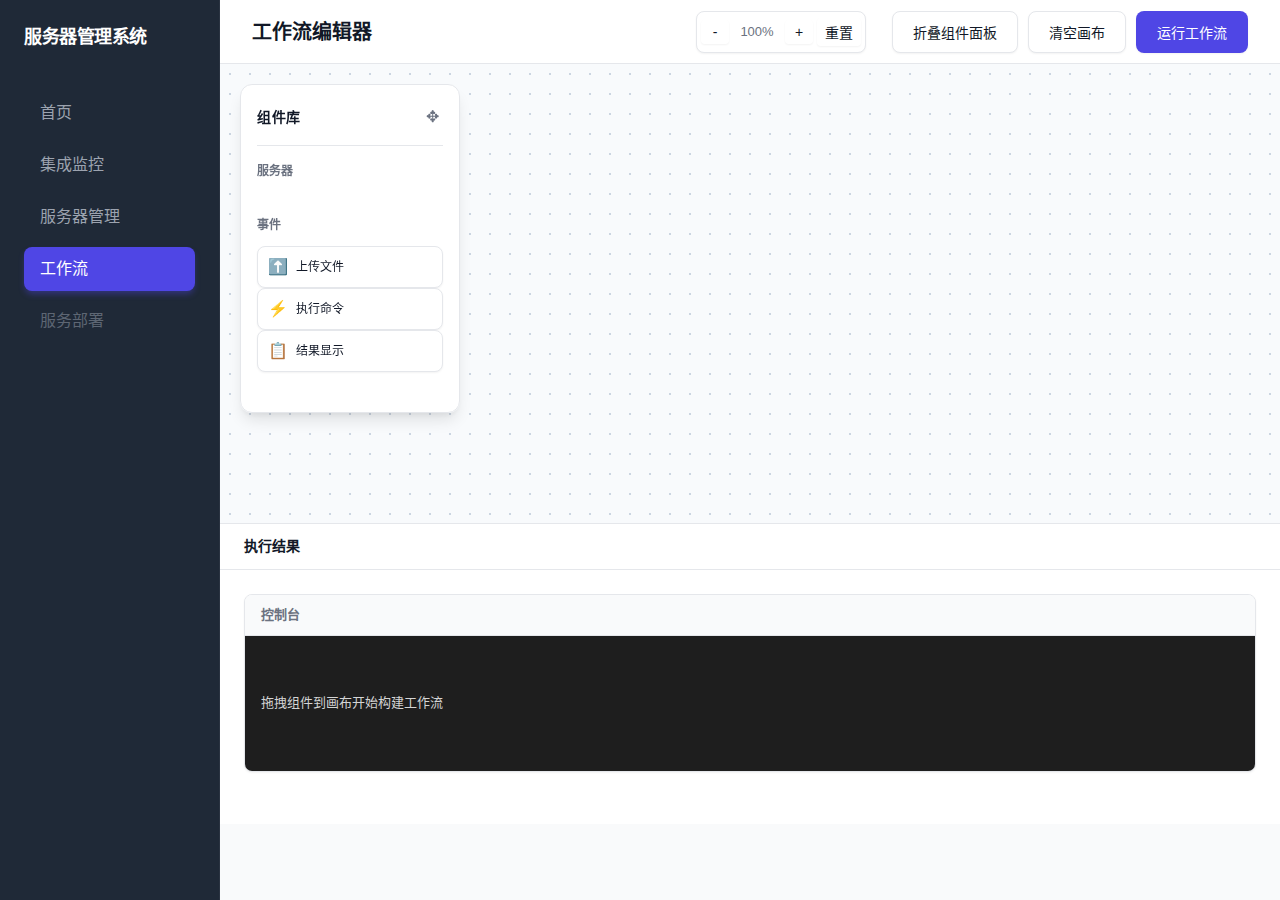
<file: templates/workflow.html>
<!DOCTYPE html>
<html lang="zh-CN">
<head>
    <meta charset="UTF-8">
    <meta name="viewport" content="width=device-width, initial-scale=1.0">
    <title>工作流</title>
    <link rel="stylesheet" href="/static/css/style.css">
    <link rel="stylesheet" href="/static/css/workflow.css">
</head>
<body>
    <div class="container">
        <nav class="sidebar">
            <div class="logo">
                <h2>服务器管理系统</h2>
            </div>
            <ul class="nav-menu">
                <li><a href="/"><span class="nav-label" title="首页">首页</span></a></li>
                <li><a href="/integrated"><span class="nav-label" title="集成监控">集成监控</span></a></li>
                <li><a href="/servers"><span class="nav-label" title="服务器管理">服务器管理</span></a></li>
                <li><a href="/workflow" class="active"><span class="nav-label" title="工作流">工作流</span></a></li>
                <li><a href="#" class="coming-soon"><span class="nav-label" title="服务部署">服务部署</span></a></li>
            </ul>
        </nav>
        <main class="main-content">
            <header class="top-bar">
                <div>
                    <h1>工作流编辑器</h1>
                </div>
                <div class="top-actions">
                    <div class="zoom-controls">
                        <button id="zoom-out" class="btn btn-secondary" title="缩小">-</button>
                        <span id="zoom-level">100%</span>
                        <button id="zoom-in" class="btn btn-secondary" title="放大">+</button>
                        <button id="zoom-reset" class="btn btn-secondary" title="重置">重置</button>
                    </div>
                    <button id="toggle-components" class="btn btn-secondary">折叠组件面板</button>
                    <button id="clear-btn" class="btn btn-secondary">清空画布</button>
                    <button id="run-btn" class="btn btn-primary">运行工作流</button>
                </div>
            </header>
            <div class="content workflow-content">
                <div class="workflow-container">
                    <div class="workspace">
                        <div id="canvas" class="canvas">
                            <div id="canvas-content" class="canvas-content">
                                <svg id="connections" class="connections-layer"></svg>
                            </div>
                            <aside class="component-panel draggable-panel">
                                <div class="panel-header">
                                    <h3>组件库</h3>
                                    <div class="drag-handle">✥</div>
                                </div>
                                <div class="component-section">
                                    <h4>服务器</h4>
                                    <div id="server-list" class="draggable-items"></div>
                                </div>
                                <div class="component-section">
                                    <h4>事件</h4>
                                    <div class="draggable-item" draggable="true" data-type="upload">
                                        <span class="icon">⬆️</span>
                                        <span>上传文件</span>
                                    </div>
                                    <div class="draggable-item" draggable="true" data-type="command">
                                        <span class="icon">⚡</span>
                                        <span>执行命令</span>
                                    </div>
                                    <div class="draggable-item" draggable="true" data-type="output">
                                        <span class="icon">📋</span>
                                        <span>结果显示</span>
                                    </div>
                                </div>
                            </aside>
                        </div>
                        <div class="splitter" id="workspace-splitter"></div>
                        <aside class="result-panel">
                            <h3>执行结果</h3>
                            <div id="output-container">
                                <div class="output-item" id="output-console">
                                    <div class="output-header">
                                        <span class="output-title">控制台</span>
                                    </div>
                                    <div class="output-content" id="console-output">
                                        <p class="info">拖拽组件到画布开始构建工作流</p>
                                    </div>
                                </div>
                            </div>
                        </aside>
                    </div>
                </div>
            </div>
        </main>
    </div>
    <div id="command-modal" class="modal">
        <div class="modal-content">
            <div class="modal-header">
                <h3>编辑命令</h3>
                <span class="close">&times;</span>
            </div>
            <div class="modal-body">
                <label for="command-input">命令</label>
                <input type="text" id="command-input" class="form-input" placeholder="例如: ls -la">
                <label for="command-description">描述</label>
                <input type="text" id="command-description" class="form-input" placeholder="描述">
            </div>
            <div class="modal-footer">
                <button id="cancel-command" class="btn btn-secondary">取消</button>
                <button id="save-command" class="btn btn-primary">保存</button>
            </div>
        </div>
    </div>
    <div id="upload-modal" class="modal">
        <div class="modal-content">
            <div class="modal-header">
                <h3>上传文件</h3>
                <span class="close">&times;</span>
            </div>
            <div class="modal-body">
                <label for="upload-file">选择文件</label>
                <div id="current-file-info" style="margin-bottom: 10px; font-size: 12px; color: #666;"></div>
                <input type="file" id="upload-file" class="form-input">
                <label for="remote-path">远程路径</label>
                <input type="text" id="remote-path" class="form-input" placeholder="/tmp/upload.bin">
            </div>
            <div class="modal-footer">
                <button id="cancel-upload" class="btn btn-secondary">取消</button>
                <button id="save-upload" class="btn btn-primary">保存</button>
            </div>
        </div>
    </div>
    <script src="/static/js/api.js"></script>
    <script src="/static/js/workflow.js"></script>
</body>
</html>
</file>
<file: static/css/style.css>
* {
    margin: 0;
    padding: 0;
    box-sizing: border-box;
}

:root {
    --primary-color: #4f46e5;
    --primary-hover: #4338ca;
    --primary-light: #e0e7ff;
    --secondary-color: #f3f4f6;
    --text-color: #111827;
    --text-muted: #6b7280;
    --border-color: #e5e7eb;
    --success-color: #10b981;
    --danger-color: #ef4444;
    --warning-color: #f59e0b;
    --info-color: #3b82f6;
    --sidebar-width: 220px;
    --sidebar-bg: #1f2937;
    --sidebar-text: #d1d5db;
    --card-radius: 12px;
    --btn-radius: 8px;
    --shadow-sm: 0 1px 2px 0 rgba(0, 0, 0, 0.05);
    --shadow-md: 0 4px 6px -1px rgba(0, 0, 0, 0.1), 0 2px 4px -1px rgba(0, 0, 0, 0.06);
    --shadow-lg: 0 10px 15px -3px rgba(0, 0, 0, 0.1), 0 4px 6px -2px rgba(0, 0, 0, 0.05);
}

body {
    font-family: 'Inter', -apple-system, BlinkMacSystemFont, 'Segoe UI', Roboto, sans-serif;
    background-color: #f9fafb;
    color: var(--text-color);
    line-height: 1.5;
    -webkit-font-smoothing: antialiased;
}

.container {
    display: flex;
    height: 100vh;
}

/* ==================== 侧边栏 ==================== */

.sidebar {
    width: var(--sidebar-width);
    background: var(--sidebar-bg);
    color: var(--sidebar-text);
    padding: 24px;
    overflow-y: auto;
    box-shadow: none;
    position: fixed;
    height: 100vh;
    left: 0;
    top: 0;
    z-index: 50;
    border-right: 1px solid rgba(255,255,255,0.05);
}

.sidebar .logo {
    margin-bottom: 40px;
    display: flex;
    align-items: center;
    gap: 12px;
}

.logo-img {
    width: 32px;
    height: 32px;
    border-radius: 6px;
    object-fit: contain;
}

.sidebar .logo h2 {
    font-size: 18px;
    font-weight: 700;
    color: #fff;
    letter-spacing: -0.025em;
}

.nav-menu {
    list-style: none;
}

.nav-menu li {
    margin-bottom: 8px;
    position: relative;
}

.nav-menu a {
    display: flex;
    align-items: center;
    gap: 12px;
    padding: 10px 16px;
    color: #9ca3af;
    text-decoration: none;
    border-radius: var(--btn-radius);
    transition: all 0.2s ease;
    font-weight: 500;
}

.nav-menu a:hover {
    background-color: #374151;
    color: #fff;
}

.nav-menu a.active {
    background-color: var(--primary-color);
    color: #fff;
    box-shadow: 0 4px 6px -1px rgba(79, 70, 229, 0.4);
}

.nav-menu a.coming-soon {
    opacity: 0.5;
    cursor: not-allowed;
}

.nav-menu a.coming-soon:hover {
    background-color: transparent;
    color: #9ca3af;
}

/* 内嵌式子菜单样式 */
.nav-menu .nav-item {
    position: relative;
}

.nav-menu .has-submenu > a {
    position: relative;
    cursor: pointer;
}

.nav-menu .submenu-toggle::after {
    display: none;
}

.nav-menu .submenu {
    display: block;
    margin-left: 20px;
    margin-top: 4px;
    padding-left: 0;
    list-style: none;
    transition: all 0.3s ease;
}

.nav-menu .has-submenu.collapsed .submenu {
    display: none;
}

.nav-menu .submenu li {
    margin-bottom: 4px;
}

.nav-menu .submenu a {
    padding: 8px 16px;
    font-size: 14px;
    border-radius: var(--btn-radius);
}

.nav-menu .submenu a:hover {
    background-color: #374151;
}

.nav-menu .submenu a.active {
    background-color: var(--primary-color);
    color: #fff;
}

/* 菜单切换按钮样式 */
.menu-toggle-container {
    position: absolute;
    bottom: 24px;
    left: 0;
    right: 0;
    display: flex;
    justify-content: center;
    width: 100%;
    padding: 0 24px;
}

.menu-toggle-btn {
    background: none;
    border: 1px solid rgba(255, 255, 255, 0.1);
    color: var(--sidebar-text);
    padding: 10px;
    border-radius: var(--btn-radius);
    cursor: pointer;
    transition: all 0.3s ease;
    display: flex;
    align-items: center;
    justify-content: center;
    width: 100%;
    height: 40px;
}

.menu-toggle-btn:hover {
    background-color: rgba(255, 255, 255, 0.05);
    border-color: rgba(255, 255, 255, 0.2);
}

.menu-toggle-icon {
    font-size: 16px;
    transition: transform 0.3s ease;
}

.sidebar.collapsed .menu-toggle-icon {
    transform: rotate(180deg);
}

/* 菜单隐藏动画 */
.sidebar {
    transition: width 0.3s ease, padding 0.3s ease;
    overflow: hidden;
}

.sidebar.collapsed {
    width: 70px;
    padding: 24px 10px;
}

.sidebar.collapsed .logo h2 {
    font-size: 0;
}

.sidebar.collapsed .nav-label {
    display: none;
}

.sidebar.collapsed .submenu {
    display: none !important;
}

.sidebar.collapsed .menu-toggle-container {
    margin-top: 20px;
}

.main-content {
    transition: margin-left 0.3s ease;
}

.sidebar.collapsed + .main-content {
    margin-left: 70px;
}

/* ==================== 主内容区 ==================== */

.main-content {
    margin-left: var(--sidebar-width);
    flex: 1;
    display: flex;
    flex-direction: column;
    overflow: hidden;
    background-color: #f9fafb;
}

.top-bar {
    background: white;
    padding: 16px 32px;
    border-bottom: 1px solid var(--border-color);
    display: flex;
    justify-content: space-between;
    align-items: center;
    height: 64px;
    position: sticky;
    top: 0;
    z-index: 40;
}

.top-bar h1 {
    font-size: 20px;
    font-weight: 600;
    color: var(--text-color);
}

.user-info {
    font-size: 14px;
    color: var(--text-muted);
    display: flex;
    align-items: center;
    gap: 24px;
}

.host-selector select {
    padding: 8px 12px;
    border: 1px solid var(--border-color);
    border-radius: var(--btn-radius);
    font-size: 14px;
    cursor: pointer;
    background-color: white;
    min-width: 200px;
    color: var(--text-color);
    transition: all 0.2s;
}

.host-selector select:focus {
    outline: none;
    border-color: var(--primary-color);
    box-shadow: 0 0 0 3px rgba(79, 70, 229, 0.1);
}

.content {
    flex: 1;
    overflow-y: auto;
    padding: 32px;
}

/* ==================== 页面布局 ==================== */

.hero {
    margin-bottom: 40px;
}

.hero h2 {
    font-size: 24px;
    margin-bottom: 24px;
    color: var(--text-color);
    font-weight: 700;
}

.feature-grid {
    display: grid;
    grid-template-columns: repeat(auto-fit, minmax(240px, 1fr));
    gap: 24px;
}

.feature-card {
    background: white;
    padding: 32px;
    border-radius: var(--card-radius);
    text-align: center;
    box-shadow: var(--shadow-sm);
    border: 1px solid var(--border-color);
    transition: all 0.3s cubic-bezier(0.4, 0, 0.2, 1);
}

.feature-card:hover {
    transform: translateY(-4px);
    box-shadow: var(--shadow-lg);
    border-color: var(--primary-light);
}

.feature-card.coming-soon-card {
    opacity: 0.6;
    background: #f9fafb;
}

.feature-icon {
    font-size: 40px;
    margin-bottom: 16px;
    display: inline-block;
    padding: 12px;
    background: var(--primary-light);
    border-radius: 50%;
    color: var(--primary-color);
}

.feature-card h3 {
    font-size: 18px;
    margin-bottom: 8px;
    color: var(--text-color);
    font-weight: 600;
}

.feature-card p {
    font-size: 14px;
    color: var(--text-muted);
    line-height: 1.6;
}

.quick-stats {
    background: white;
    padding: 32px;
    border-radius: var(--card-radius);
    box-shadow: var(--shadow-sm);
    border: 1px solid var(--border-color);
    margin-top: 32px;
}

.quick-stats h3 {
    font-size: 18px;
    margin-bottom: 24px;
    font-weight: 600;
}

.stats-grid {
    display: grid;
    grid-template-columns: repeat(auto-fit, minmax(160px, 1fr));
    gap: 24px;
}

.stat-item {
    background: white;
    color: var(--text-color);
    padding: 24px;
    border-radius: var(--card-radius);
    text-align: center;
    border: 1px solid var(--border-color);
    box-shadow: var(--shadow-sm);
}

.stat-label {
    font-size: 13px;
    color: var(--text-muted);
    margin-bottom: 8px;
    font-weight: 500;
    text-transform: uppercase;
    letter-spacing: 0.05em;
}

.stat-value {
    font-size: 32px;
    font-weight: 700;
    color: var(--primary-color);
}

/* ==================== 仪表板 ==================== */

.dashboard-grid {
    display: grid;
    grid-template-columns: repeat(auto-fit, minmax(320px, 1fr));
    gap: 24px;
}

/* ==================== 多主机仪表板 ==================== */

.multi-host-dashboard {
    background: white;
    border-radius: var(--card-radius);
    box-shadow: var(--shadow-sm);
    border: 1px solid var(--border-color);
    overflow: hidden;
}

/* 标题行 */
.monitor-header {
    background: #f9fafb;
    color: var(--text-muted);
    padding: 8px 16px; /* 减小内边距 */
    display: flex;
    align-items: center;
    font-weight: 600;
    font-size: 12px;
    text-transform: uppercase;
    letter-spacing: 0.05em;
    border-bottom: 1px solid var(--border-color);
}

.header-cell {
    flex-shrink: 0;
    text-align: center;
}

.header-cell.host-name {
    width: 170px;
    text-align: left;
}

.header-cell.cpu {
    width: 180px; /* 减小宽度 */
    text-align: left;
}

.header-cell.memory {
    width: 180px; /* 减小宽度 */
    text-align: left;
}

.header-cell.stat {
    width: 100px; /* 减小宽度 */
    text-align: center;
}

/* 主机列表 */
.host-list {
    display: flex;
    flex-direction: column;
}

.host-row {
    display: flex;
    align-items: center;
    padding: 8px 16px; /* 减小内边距 */
    border-bottom: 1px solid var(--border-color);
    transition: background-color 0.2s ease;
    font-size: 13px; /* 减小字体 */
}

.host-row:hover {
    background-color: #f9fafb;
}

.host-row:last-child {
    border-bottom: none;
}

.host-row > .host-name {
    width: 170px !important;
    max-width: 170px !important;
    min-width: 170px !important;
    flex-shrink: 0 !important;
    font-size: 13px; /* 减小字体 */
    font-weight: 600;
    color: var(--text-color);
    overflow: hidden !important;
    white-space: nowrap !important;
    text-overflow: ellipsis !important;
    text-align: left !important;
    font-family: 'JetBrains Mono', 'Fira Code', monospace; /* 添加等宽字体 */
}

.host-row > .host-item {
    width: 180px; /* 减小宽度 */
    display: flex;
    align-items: center;
    gap: 8px; /* 减小间距 */
}

/* 进度条样式 */
.progress-bar {
    width: 110px; /* 减小宽度 */
    height: 6px;
    background: #e5e7eb;
    border-radius: 999px;
    overflow: hidden;
}

.progress-fill {
    height: 100%;
    border-radius: 999px;
    transition: width 0.5s cubic-bezier(0.4, 0, 0.2, 1);
}

.progress-fill.cpu {
    background: var(--primary-color);
}

.progress-fill.memory {
    background: #8b5cf6;
}

.progress-value {
    font-size: 12px;
    font-weight: 600;
    color: var(--text-color);
    min-width: 36px; /* 减小宽度 */
}

.host-row > .host-stat-value {
    width: 100px; /* 减小宽度 */
    text-align: center;
    font-weight: 600;
    color: var(--text-color);
    font-size: 13px;
}

.host-card-status {
    width: 100px; /* 减小宽度 */
    display: inline-block;
    padding: 2px 8px; /* 减小内边距 */
    border-radius: 999px;
    font-size: 11px; /* 减小字体 */
    font-weight: 600;
    text-align: center;
}

.host-card-status.online {
    background: #d1fae5;
    color: #065f46;
}

.host-card-status.offline {
    background: #fee2e2;
    color: #991b1b;
}

.chart-container {
    background: white;
    padding: 24px;
    border-radius: var(--card-radius);
    box-shadow: var(--shadow-sm);
    border: 1px solid var(--border-color);
}

.chart-container h3 {
    margin-bottom: 24px;
    font-size: 16px;
    color: var(--text-color);
    font-weight: 600;
}

.stats-container {
    background: white;
    padding: 24px;
    border-radius: var(--card-radius);
    box-shadow: var(--shadow-sm);
    border: 1px solid var(--border-color);
}

.stats-container h3 {
    margin-bottom: 24px;
    font-size: 16px;
    color: var(--text-color);
    font-weight: 600;
}

.stats-list {
    display: flex;
    flex-direction: column;
    gap: 16px;
}

.stat-row {
    display: flex;
    justify-content: space-between;
    padding-bottom: 12px;
    border-bottom: 1px solid var(--border-color);
}

.stat-row span:first-child {
    color: var(--text-muted);
    font-size: 14px;
}

.stat-row span:last-child {
    font-weight: 600;
    color: var(--text-color);
    font-size: 14px;
}

/* ==================== 表格 ==================== */

.controls {
    background: white;
    padding: 20px;
    border-radius: var(--card-radius);
    margin-bottom: 24px;
    display: flex;
    gap: 20px;
    align-items: center;
    box-shadow: var(--shadow-sm);
    border: 1px solid var(--border-color);
}

.control-group {
    display: flex;
    gap: 12px;
    align-items: center;
}

.control-group label {
    font-size: 14px;
    color: var(--text-color);
    font-weight: 500;
}

.control-group select {
    padding: 8px 12px;
    border: 1px solid var(--border-color);
    border-radius: var(--btn-radius);
    font-size: 14px;
    cursor: pointer;
    background-color: white;
    color: var(--text-color);
    transition: all 0.2s;
}

.control-group select:focus {
    outline: none;
    border-color: var(--primary-color);
    box-shadow: 0 0 0 3px rgba(79, 70, 229, 0.1);
}

.table-container {
    background: white;
    border-radius: var(--card-radius);
    box-shadow: var(--shadow-sm);
    border: 1px solid var(--border-color);
    overflow: hidden;
}

table {
    width: 100%;
    border-collapse: collapse;
}

table thead {
    background-color: #f9fafb;
    border-bottom: 1px solid var(--border-color);
}

table th {
    padding: 16px 24px;
    text-align: left;
    font-weight: 600;
    color: var(--text-muted);
    font-size: 12px;
    text-transform: uppercase;
    letter-spacing: 0.05em;
}

table td {
    padding: 16px 24px;
    border-bottom: 1px solid var(--border-color);
    color: var(--text-color);
    font-size: 14px;
}

table tbody tr:hover {
    background-color: #f9fafb;
}

.text-center {
    text-align: center;
}

/* ==================== 按钮 ==================== */

.btn {
    padding: 10px 20px;
    border: 1px solid transparent;
    border-radius: var(--btn-radius);
    font-size: 14px;
    cursor: pointer;
    transition: all 0.2s ease;
    font-weight: 500;
    display: inline-flex;
    align-items: center;
    justify-content: center;
    gap: 8px;
}

.btn-primary {
    background-color: var(--primary-color);
    color: white;
    box-shadow: 0 1px 2px 0 rgba(0, 0, 0, 0.05);
}

.btn-primary:hover {
    background-color: var(--primary-hover);
    box-shadow: 0 4px 6px -1px rgba(79, 70, 229, 0.3);
    transform: translateY(-1px);
}

.btn-danger {
    background-color: white;
    color: var(--danger-color);
    border: 1px solid var(--danger-color);
}

.btn-danger:hover {
    background-color: #fee2e2;
}

.btn-secondary {
    background-color: white;
    color: var(--text-color);
    border: 1px solid var(--border-color);
    box-shadow: 0 1px 2px 0 rgba(0, 0, 0, 0.05);
}

.btn-secondary:hover {
    background-color: #f9fafb;
    border-color: #d1d5db;
}

.btn-small {
    padding: 6px 12px;
    font-size: 12px;
}

/* ==================== 网络信息 ==================== */

.section {
    margin-bottom: 40px;
}

.section h2 {
    font-size: 20px;
    margin-bottom: 20px;
    color: var(--text-color);
}

.section-header {
    display: flex;
    justify-content: space-between;
    align-items: center;
    margin-bottom: 20px;
    flex-wrap: wrap;
    gap: 15px;
}

.section-header h2 {
    margin: 0;
    flex: 1;
    min-width: 200px;
}

.section-controls {
    display: flex;
    gap: 10px;
    align-items: center;
}

.interfaces-grid {
    display: grid;
    grid-template-columns: repeat(auto-fill, minmax(300px, 1fr));
    gap: 20px;
}

.interface-card {
    background: white;
    padding: 20px;
    border-radius: 12px;
    box-shadow: 0 2px 8px rgba(0, 0, 0, 0.1);
}

.interface-card h3 {
    color: var(--primary-color);
    margin-bottom: 15px;
    display: flex;
    align-items: center;
    gap: 10px;
}

.interface-status {
    display: inline-block;
    width: 10px;
    height: 10px;
    border-radius: 50%;
    background-color: var(--success-color);
}

.interface-status.down {
    background-color: var(--danger-color);
}

.interface-info {
    display: flex;
    flex-direction: column;
    gap: 10px;
}

.interface-info-item {
    display: flex;
    justify-content: space-between;
    font-size: 14px;
    padding-bottom: 8px;
    border-bottom: 1px solid var(--secondary-color);
}

.interface-info-item span:first-child {
    color: #666;
}

.stat-card {
    background: linear-gradient(135deg, #667eea 0%, #764ba2 100%);
    color: white;
    padding: 20px;
    border-radius: 10px;
    text-align: center;
}

.stat-card .stat-label {
    font-size: 12px;
    opacity: 0.9;
    margin-bottom: 8px;
}

.stat-card .stat-value {
    font-size: 24px;
    font-weight: bold;
}

/* ==================== 响应式设计 ==================== */

@media (max-width: 768px) {
    .sidebar {
        width: 70px;
        padding: 10px;
    }

    .sidebar .logo h2 {
        font-size: 0;
    }

    .sidebar .logo::before {
        content: "服";
        font-size: 16px;
    }

    .nav-menu a {
        padding: 10px;
    }

    .nav-menu a span {
        display: none;
    }

    .main-content {
        margin-left: 70px;
    }

    .top-bar {
        padding: 15px;
    }

    .top-bar h1 {
        font-size: 20px;
    }

    .content {
        padding: 15px;
    }

    .feature-grid {
        grid-template-columns: repeat(2, 1fr);
    }

    .stats-grid {
        grid-template-columns: repeat(2, 1fr);
    }

    .dashboard-grid {
        grid-template-columns: 1fr;
    }

    .controls {
        flex-direction: column;
        align-items: flex-start;
    }

    table {
        font-size: 12px;
    }

    table th, table td {
        padding: 8px;
    }
}

/* ==================== 服务器管理 ==================== */

.server-controls {
    background: white;
    padding: 15px 20px;
    border-radius: var(--card-radius);
    margin-bottom: 20px;
    display: flex;
    gap: 15px;
    box-shadow: var(--shadow-sm);
    border: 1px solid var(--border-color);
}

/* ==================== 服务器分组 ==================== */

.server-group {
    margin-bottom: 24px;
    background: white;
    border-radius: var(--card-radius);
    box-shadow: var(--shadow-sm);
    border: 1px solid var(--border-color);
    overflow: hidden;
}

.group-header {
    background: #f3f4f6;
    padding: 12px 20px;
    font-weight: 600;
    color: var(--text-color);
    border-bottom: 1px solid var(--border-color);
    display: flex;
    align-items: center;
    justify-content: space-between;
}

.group-title {
    display: flex;
    align-items: center;
    gap: 8px;
    font-size: 14px;
}

.group-count {
    background: #e5e7eb;
    color: var(--text-muted);
    font-size: 11px;
    padding: 2px 8px;
    border-radius: 10px;
}

/* 移除旧的 .server-list-container 样式，改用 .server-group */
.server-list-container {
    background: transparent;
    box-shadow: none;
    border: none;
    overflow: visible;
}

.btn-float {
    position: fixed;
    right: 30px;
    bottom: 30px;
    padding: 12px 24px;
    font-size: 14px;
    border-radius: 999px;
    box-shadow: var(--shadow-lg);
    z-index: 100;
    transition: all 0.3s cubic-bezier(0.4, 0, 0.2, 1);
}

.btn-float:hover {
    transform: translateY(-4px);
    box-shadow: 0 10px 25px -5px rgba(79, 70, 229, 0.4);
}

.server-list {
    display: flex;
    flex-direction: column;
}

.server-header {
    display: flex;
    background: #f9fafb;
    color: var(--text-muted);
    padding: 12px 20px;
    font-weight: 600;
    font-size: 12px;
    text-transform: uppercase;
    letter-spacing: 0.05em;
    border-bottom: 1px solid var(--border-color);
}

.header-cell {
    display: flex;
    align-items: center;
    justify-content: flex-start;
    text-align: left;
    padding: 0 8px;
}

/* 调整列宽以适应更紧凑的布局 */
.header-cell.server-name { width: 135px; cursor: pointer; user-select: none; }
.header-cell.server-host { width: 140px; cursor: pointer; user-select: none; }
.header-cell.server-port { width: 70px; cursor: pointer; user-select: none; }
.header-cell.server-username { width: 100px; cursor: pointer; user-select: none; }
.header-cell.server-created { width: 140px; cursor: pointer; user-select: none; }
.header-cell.server-status { width: 90px; cursor: pointer; user-select: none; }
.header-cell.server-actions { width: 200px; justify-content: center; }
.header-cell.server-tags { width: 150px; cursor: pointer; user-select: none; }
.header-cell.server-description { 
    flex: 1; 
    min-width: 150px; 
    max-width: 400px;
    padding-left: 20px;
}

.header-cell:hover {
    background-color: rgba(0, 0, 0, 0.02);
}

.header-cell.server-actions:hover,
.header-cell.server-description:hover {
    background-color: transparent;
    cursor: default;
}

.sort-icon {
    display: inline-block;
    width: 0;
    height: 0;
    margin-left: 5px;
    vertical-align: middle;
    border-left: 4px solid transparent;
    border-right: 4px solid transparent;
    opacity: 0.3;
}

.sort-asc .sort-icon {
    border-bottom: 4px solid currentColor;
    opacity: 1;
}

.sort-desc .sort-icon {
    border-top: 4px solid currentColor;
    opacity: 1;
}

.server-row {
    display: flex;
    padding: 12px 20px;
    border-bottom: 1px solid var(--border-color);
    align-items: center;
    transition: background-color 0.2s ease;
}

.server-row:hover {
    background-color: #f9fafb;
}

.server-row:last-child {
    border-bottom: none;
}

.server-row > div {
    display: flex;
    align-items: center;
    font-size: 13px;
    padding: 0 8px;
    color: var(--text-color);
}

.server-row > div.server-name {
    width: 135px !important;
    font-weight: 600;
    color: var(--text-color);
    overflow: hidden;
    white-space: nowrap;
    text-overflow: ellipsis;
    font-family: 'JetBrains Mono', 'Fira Code', monospace; /* 添加等宽字体 */
}

.server-row .server-host {
    width: 140px;
    font-family: 'JetBrains Mono', 'Fira Code', monospace;
    color: var(--text-muted);
    font-size: 12px;
}

.server-row .server-port {
    width: 70px;
    color: var(--text-muted);
}

.server-row .server-username {
    width: 100px;
    color: var(--text-muted);
}

.server-row .server-created {
    width: 140px;
    color: var(--text-muted);
    font-size: 12px;
}

.server-row .server-status {
    width: 90px;
}

.server-row .server-tags {
    width: 150px;
    display: flex;
    flex-wrap: wrap;
    gap: 4px;
    align-content: center;
}

.tag-badge {
    background-color: var(--primary-light);
    color: var(--primary-color);
    font-size: 10px;
    padding: 2px 6px;
    border-radius: 4px;
    white-space: nowrap;
}

.status-badge {
    padding: 2px 8px;
    border-radius: 999px;
    font-size: 11px;
    font-weight: 600;
    display: inline-flex;
    align-items: center;
    gap: 4px;
}

.status-badge::before {
    content: '';
    width: 6px;
    height: 6px;
    border-radius: 50%;
    background-color: currentColor;
}

.status-badge.status-online {
    background-color: #d1fae5;
    color: #065f46;
}

.status-badge.status-offline {
    background-color: #fee2e2;
    color: #991b1b;
}

.status-badge.status-error {
    background-color: #fef3c7;
    color: #92400e;
}

.server-row .server-actions {
    width: 200px;
    display: flex;
    gap: 8px;
    justify-content: center;
    white-space: nowrap;
}

.server-actions .btn {
    padding: 4px 10px;
    font-size: 12px;
    min-height: 28px;
    white-space: nowrap;
}

.server-row .server-description {
    flex: 1;
    min-width: 150px;
    max-width: 400px;
    color: var(--text-muted);
    overflow: hidden;
    white-space: nowrap;
    text-overflow: ellipsis;
    padding-left: 20px;
}

.empty-state {
    text-align: center;
    padding: 60px 20px;
    color: var(--text-muted);
}

.empty-icon {
    font-size: 48px;
    margin-bottom: 16px;
    opacity: 0.5;
}

.empty-state h3 {
    font-size: 16px;
    margin-bottom: 8px;
    color: var(--text-color);
    font-weight: 600;
}

.empty-state p {
    font-size: 13px;
}

/* ==================== 模态框 ==================== */

.modal {
    display: none;
    position: fixed;
    z-index: 1000;
    left: 0;
    top: 0;
    width: 100%;
    height: 100%;
    background-color: rgba(0, 0, 0, 0.5);
    backdrop-filter: blur(4px);
    transition: opacity 0.3s ease;
}

.modal-content {
    background-color: white;
    margin: 10% auto;
    padding: 0;
    border-radius: var(--card-radius);
    width: 90%;
    max-width: 500px;
    box-shadow: var(--shadow-lg);
    border: 1px solid var(--border-color);
    animation: modalSlideIn 0.3s cubic-bezier(0.4, 0, 0.2, 1);
}

@keyframes modalSlideIn {
    from {
        opacity: 0;
        transform: translateY(20px);
    }
    to {
        opacity: 1;
        transform: translateY(0);
    }
}

.modal-header {
    background: white;
    color: var(--text-color);
    padding: 20px 24px;
    display: flex;
    justify-content: space-between;
    align-items: center;
    border-radius: var(--card-radius) var(--card-radius) 0 0;
    border-bottom: 1px solid var(--border-color);
}

.modal-header h2, .modal-header h3 {
    margin: 0;
    font-size: 18px;
    font-weight: 600;
}

.modal-close {
    background: none;
    border: none;
    color: var(--text-muted);
    font-size: 24px;
    cursor: pointer;
    padding: 4px;
    width: 32px;
    height: 32px;
    display: flex;
    align-items: center;
    justify-content: center;
    border-radius: 4px;
    transition: all 0.2s;
}

.modal-close:hover {
    background-color: var(--secondary-color);
    color: var(--text-color);
}

.modal-form {
    padding: 24px;
}

.modal-body {
    padding: 24px;
}

.form-group {
    margin-bottom: 20px;
}

.form-group label {
    display: block;
    margin-bottom: 8px;
    font-weight: 500;
    color: var(--text-color);
    font-size: 14px;
}

.form-group input,
.form-group textarea {
    width: 100%;
    padding: 10px 12px;
    border: 1px solid var(--border-color);
    border-radius: var(--btn-radius);
    font-size: 14px;
    font-family: inherit;
    transition: all 0.2s;
    background-color: white;
    color: var(--text-color);
}

.form-group input:focus,
.form-group textarea:focus {
    outline: none;
    border-color: var(--primary-color);
    box-shadow: 0 0 0 3px rgba(79, 70, 229, 0.1);
}

.form-group textarea {
    resize: vertical;
    min-height: 100px;
}

.form-row {
    display: grid;
    grid-template-columns: 1fr 1fr;
    gap: 16px;
}

.form-actions, .modal-footer {
    display: flex;
    gap: 12px;
    margin-top: 24px;
    justify-content: flex-end;
    padding-top: 20px;
    border-top: 1px solid var(--border-color);
}

.modal-footer {
    padding: 20px 24px;
    margin-top: 0;
    background-color: #f9fafb;
    border-radius: 0 0 var(--card-radius) var(--card-radius);
}

.form-actions .btn {
    flex: 0 0 auto;
    min-width: 80px;
}
/* ==================== 错误通知系统 ==================== */

.notification-container {
    position: fixed;
    top: 90px;
    right: 20px;
    max-width: 420px;
    z-index: 1000;
    display: flex;
    flex-direction: column;
    gap: 10px;
}

.refresh-notification {
    position: fixed;
    top: 50%;
    left: 50%;
    transform: translate(-50%, -50%);
    background: rgba(0, 0, 0, 0.8);
    color: white;
    padding: 16px 32px;
    border-radius: 8px;
    font-size: 16px;
    font-weight: 500;
    z-index: 2000;
    animation: fadeIn 0.3s ease-out;
}

@keyframes fadeIn {
    from {
        opacity: 0;
        transform: translate(-50%, -50%) scale(0.9);
    }
    to {
        opacity: 1;
        transform: translate(-50%, -50%) scale(1);
    }
}

.error-toast {
    display: flex;
    align-items: flex-start;
    gap: 12px;
    background: white;
    border-left: 4px solid var(--danger-color);
    border-radius: 6px;
    padding: 16px;
    box-shadow: 0 4px 12px rgba(0, 0, 0, 0.15);
    animation: slideIn 0.3s ease-out;
}

@keyframes slideIn {
    from {
        transform: translateX(420px);
        opacity: 0;
    }
    to {
        transform: translateX(0);
        opacity: 1;
    }
}

.error-icon {
    font-size: 24px;
    flex-shrink: 0;
    line-height: 1.2;
}

.error-content {
    flex: 1;
}

.error-content strong {
    display: block;
    color: var(--danger-color);
    margin-bottom: 4px;
    font-size: 14px;
}

.error-content p {
    margin: 0;
    color: #666;
    font-size: 13px;
    line-height: 1.5;
}

.error-close {
    background: none;
    border: none;
    font-size: 20px;
    color: #999;
    cursor: pointer;
    padding: 0;
    flex-shrink: 0;
}

.error-close:hover {
    color: #333;
}
</file>
<file: static/css/workflow.css>
.workflow-container { display: block; height: calc(100vh - 140px); overflow: hidden; position: relative; }
.workflow-container.components-collapsed { }
/* 去除 workflow 页面 content 的默认内边距 */
.workflow-content { padding: 0 !important; }
.workspace { display: flex; flex-direction: column; height: 100%; overflow: hidden; position: relative; }
.top-actions { display: flex; gap: 10px; }
.component-panel { 
    width: auto; 
    min-width: 220px; 
    max-width: 500px; 
    background: rgba(255, 255, 255, 0.95); 
    backdrop-filter: blur(10px);
    border: 1px solid var(--border-color); 
    border-radius: var(--card-radius);
    padding: 16px; 
    overflow-y: auto; 
    position: absolute; 
    top: 20px;
    left: 20px;
    z-index: 100;
    box-shadow: var(--shadow-lg);
    max-height: calc(100% - 40px);
}

.panel-header {
    display: flex;
    justify-content: space-between;
    align-items: center;
    margin-bottom: 16px;
    cursor: move;
    user-select: none;
    padding-bottom: 12px;
    border-bottom: 1px solid var(--border-color);
}

.panel-header h3 {
    margin: 0;
    font-size: 14px;
    font-weight: 600;
    color: var(--text-color);
    text-transform: uppercase;
    letter-spacing: 0.05em;
}

.drag-handle {
    cursor: move;
    font-size: 16px;
    color: var(--text-muted);
    padding: 4px;
    border-radius: 4px;
    transition: all 0.2s;
}

.drag-handle:hover {
    background: var(--secondary-color);
    color: var(--text-color);
}

.component-section { margin-bottom: 24px; }
.component-section h4 {
    font-size: 12px;
    color: var(--text-muted);
    margin-bottom: 12px;
    font-weight: 600;
}

.draggable-items { 
    display: flex; 
    flex-direction: column; 
    gap: 8px; 
    align-items: flex-start;
    width: 100%;
}

.draggable-items.multi-column {
    display: grid;
    grid-template-columns: repeat(2, 1fr);
    gap: 8px;
    align-items: stretch;
    width: 400px;
}

.draggable-item { 
    padding: 8px 10px; 
    background: #fff; 
    border: 1px solid var(--border-color); 
    border-radius: var(--btn-radius); 
    cursor: grab; 
    display: flex; 
    align-items: center; 
    gap: 8px; 
    transition: all 0.2s cubic-bezier(0.4, 0, 0.2, 1); 
    user-select: none; 
    width: 100%; 
    box-sizing: border-box;
    box-shadow: var(--shadow-sm);
    font-size: 12px;
    color: var(--text-color);
    min-width: 160px;
    max-width: 100%; /* 允许在单列模式下占满容器 */
}

.draggable-item:hover { 
    border-color: var(--primary-color); 
    box-shadow: var(--shadow-md); 
    transform: translateY(-1px);
}

.draggable-item .icon { font-size: 16px; flex-shrink: 0; }

.draggable-item .server-name { 
    flex: 1; 
    min-width: 0; 
    white-space: nowrap; 
    overflow: hidden; 
    text-overflow: ellipsis; 
    font-family: 'JetBrains Mono', 'Fira Code', monospace; /* 使用等宽字体以优化 IP 显示 */
}

.zoom-controls { display: flex; align-items: center; gap: 4px; margin-right: 16px; background: white; padding: 4px; border-radius: var(--btn-radius); border: 1px solid var(--border-color); box-shadow: var(--shadow-sm); }
.zoom-controls span { min-width: 48px; text-align: center; font-size: 13px; color: var(--text-muted); font-variant-numeric: tabular-nums; }
.zoom-controls button { 
    padding: 4px 8px; 
    min-width: 28px; 
    background: transparent; 
    border: none; 
    color: var(--text-color); 
    border-radius: 4px;
    cursor: pointer;
}
.zoom-controls button:hover { background: var(--secondary-color); }

.canvas { 
    flex: 1; 
    position: relative; 
    height: auto; 
    background-color: #f8fafc;
    background-image: radial-gradient(#cbd5e1 1px, transparent 1px);
    background-size: 20px 20px;
    overflow: hidden; 
    min-height: 100px; 
    transform-origin: 0 0; 
}

.splitter {
    height: 1px;
    background: var(--border-color);
    cursor: row-resize;
    transition: background 0.2s;
    z-index: 50;
    flex-shrink: 0;
    position: relative;
}

.splitter::after {
    content: '';
    position: absolute;
    top: -4px;
    bottom: -4px;
    left: 0;
    right: 0;
    z-index: 10;
}

.splitter:hover, .splitter.resizing {
    background: var(--primary-color);
    height: 2px;
}

.result-panel { 
    width: 100%; 
    height: 300px; 
    min-height: 100px; 
    background: #fff; 
    border-top: none; 
    border-left: none; 
    padding: 0; 
    display: flex;
    flex-direction: column;
    box-sizing: border-box; 
    flex-shrink: 0; 
}

.result-panel h3 {
    padding: 12px 24px;
    margin: 0;
    font-size: 14px;
    font-weight: 600;
    border-bottom: 1px solid var(--border-color);
    color: var(--text-color);
}

#output-container {
    padding: 24px;
    overflow-y: auto;
    flex: 1;
}

.canvas-node { 
    position: absolute; 
    min-width: 220px; 
    width: 260px; 
    background: #fff; 
    border: 1px solid var(--border-color); 
    border-radius: 12px; 
    box-shadow: var(--shadow-md); 
    padding: 16px; 
    box-sizing: border-box; 
    transition: box-shadow 0.2s, border-color 0.2s;
}

.canvas-node.selected {
    border-color: var(--primary-color);
    box-shadow: 0 0 0 2px rgba(79, 70, 229, 0.2), var(--shadow-lg);
    z-index: 10;
}

.node-header { display: flex; justify-content: space-between; align-items: center; margin-bottom: 12px; }
.node-title { font-weight: 600; overflow: hidden; text-overflow: ellipsis; white-space: nowrap; flex: 1; min-width: 0; font-size: 14px; color: var(--text-color); }
.node-delete { border: none; background: transparent; font-size: 18px; cursor: pointer; color: var(--text-muted); padding: 4px; line-height: 1; border-radius: 4px; }
.node-delete:hover { background: #fee2e2; color: var(--danger-color); }

.node-content { 
    overflow: hidden; 
    text-overflow: ellipsis; 
    white-space: nowrap; 
    font-size: 13px; 
    color: var(--text-muted); 
    background: #f9fafb;
    padding: 8px 12px;
    border-radius: 6px;
    border: 1px solid var(--secondary-color);
}

.node-type { 
    display: inline-block; 
    font-size: 11px; 
    color: var(--primary-color); 
    background: var(--primary-light);
    padding: 2px 8px;
    border-radius: 12px;
    margin-bottom: 12px; 
    font-weight: 500;
}

.connector { 
    width: 12px; 
    height: 12px; 
    border-radius: 50%; 
    background: #fff; 
    border: 2px solid var(--primary-color);
    position: absolute; 
    top: 50%; 
    transform: translateY(-50%); 
    transition: all 0.2s; 
    z-index: 10; 
}

.connector:hover { 
    background: var(--primary-color);
    transform: translateY(-50%) scale(1.2); 
    cursor: crosshair; 
    box-shadow: 0 0 0 4px rgba(79, 70, 229, 0.2);
}

.connector.input { left: -7px; }
.connector.output { right: -7px; }

.output-item { 
    background: #fff; 
    border: 1px solid var(--border-color); 
    border-radius: 8px; 
    margin-bottom: 16px; 
    overflow: hidden;
    box-shadow: var(--shadow-sm);
}

.output-header { 
    padding: 10px 16px; 
    background: #f9fafb; 
    border-bottom: 1px solid var(--border-color); 
    display: flex; 
    justify-content: space-between; 
    align-items: center; 
}

.output-title { font-size: 13px; font-weight: 600; color: var(--text-muted); text-transform: uppercase; }

.output-content { 
    padding: 16px; 
    max-height: 400px; 
    overflow-y: auto; 
    font-family: 'JetBrains Mono', 'Fira Code', Consolas, monospace; 
    font-size: 13px; 
    line-height: 1.6; 
    background: #1e1e1e; 
    color: #d4d4d4; 
    white-space: pre-wrap; 
    word-wrap: break-word; 
}

/* 移除重复定义，继承 style.css */
/* .btn, .btn-primary, .btn-secondary, .modal... 已在 style.css 中定义 */
</file>
